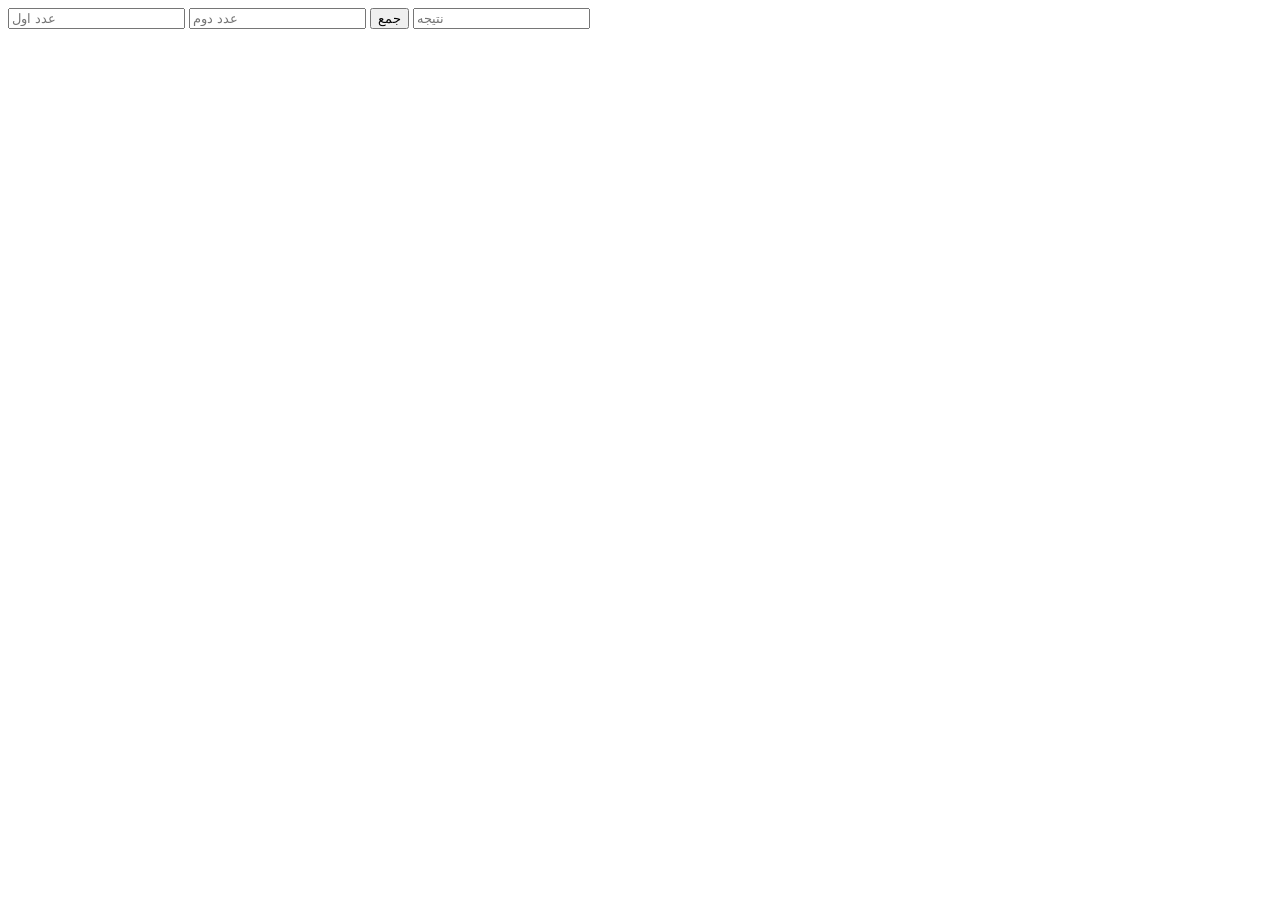
<file: index.html>
<!DOCTYPE html>
<html>
<head>
    <title>جمع دو عدد</title>
</head>
<body>
    <input type="number" id="num1" placeholder="عدد اول">
    <input type="number" id="num2" placeholder="عدد دوم">
    <button onclick="showSum()">جمع</button>
    <input type="text" id="result" placeholder="نتیجه" readonly>

    <script>
        function jam(a, b) {
            return a + b;
        }

        function showSum() {
            let a = Number(document.getElementById('num1').value);
            let b = Number(document.getElementById('num2').value);
            document.getElementById('result').value = jam(a, b);
        }
    </script>
</body>
</html>
</file>
